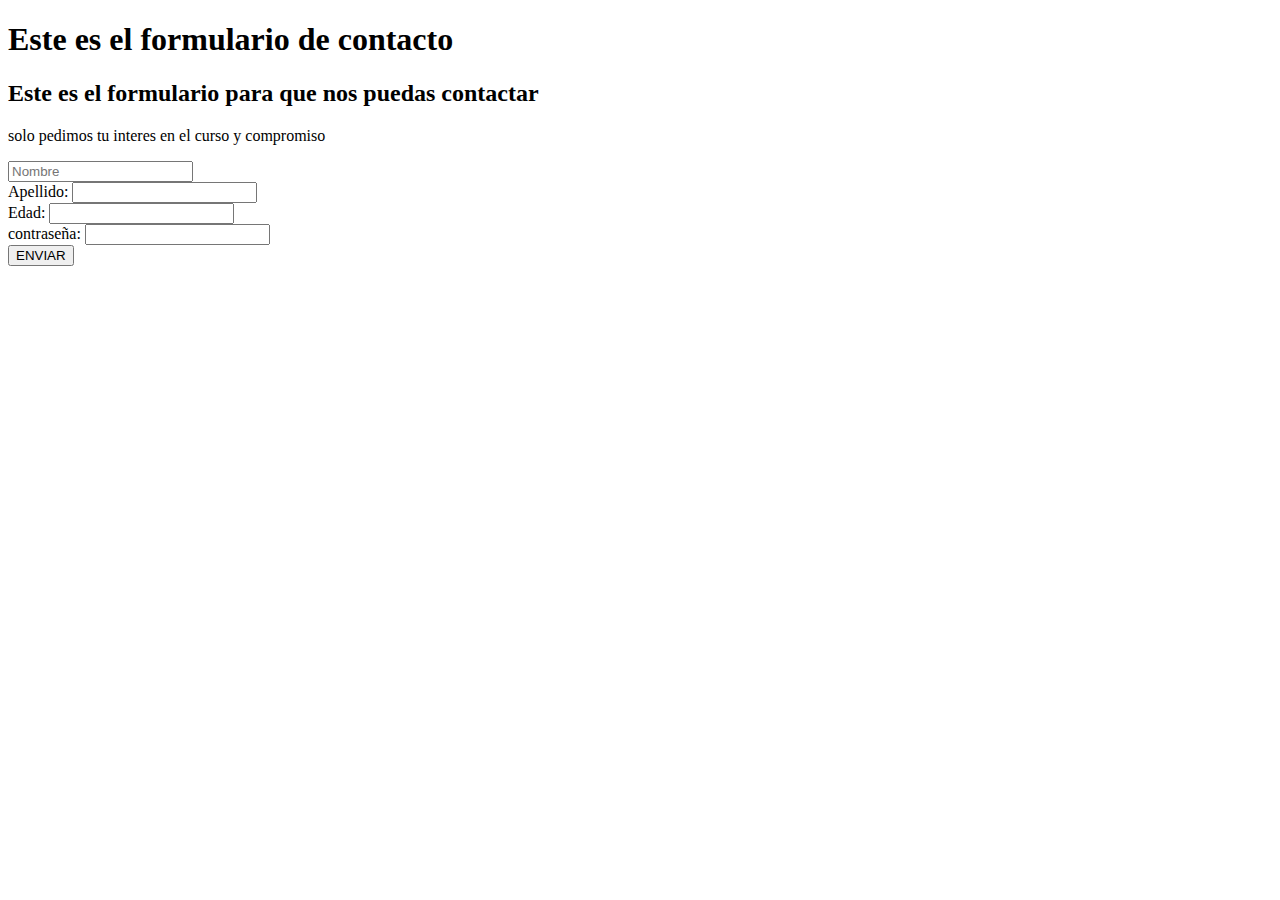
<file: contacto.html>
<!DOCTYPE html>
<html lang="en">
<head>
    <meta charset="UTF-8">
    <meta name="viewport" content="width=device-width, initial-scale=1.0">
    <title>formulario de registro</title>
</head>
<body>
    <header>
        <h1>Este es el formulario de contacto</h1>
    </header>

    <main>
        <div>

            <h2>Este es el formulario para que nos puedas contactar</h2>
            <p>solo pedimos tu  interes en el curso y compromiso</p>

        </div>

        <form>

            <div>
                <input type="text" name="Nombre" placeholder="Nombre" >
            </div>
            <div>
                <label for="Apellido">Apellido: </label>
                <input type="text" name="Apellido" />
            </div>
            <div>
                <label for="Edad">Edad: </label>
                <input type="number" name="Edad" />
            </div>
            <div>
                <label for="password">contraseña: </label>
                <input type="password" name="password">
            </div>

            <button>ENVIAR</button>

        </form>
    </main>
    
</body>
</html>
</file>
